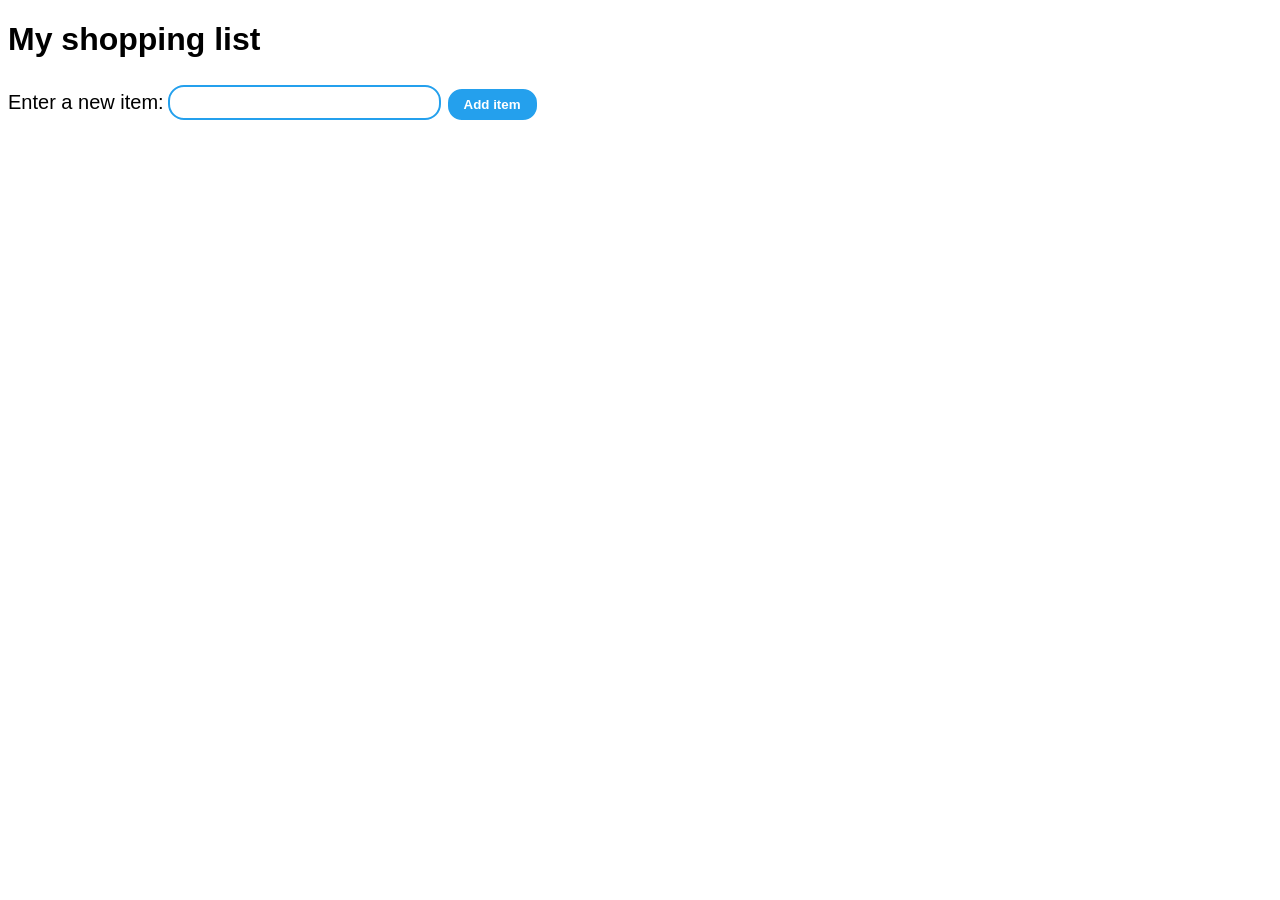
<file: index.html>
<!DOCTYPE html>
<html lang="en-US">
  <head>
    <meta charset="utf-8">
    <meta name="viewport" content="width=device-width, initial-scale=1.0">
    <link rel="stylesheet" href="style.css">
    <script src="index.js" defer></script>
    <title>Shopping list</title>
  </head>
  <body>

    <h1>My shopping list</h1>

    <form>
      <label for="item">Enter a new item:</label>
      <input type="text" name="item" id="item">
      <button id="add-item">Add item</button>
    </form>

    <ul>

    </ul>
  </body>
</html>
</file>
<file: style.css>
body {
    font-family: Arial, Helvetica, sans-serif;
}

h1 {
    font-weight: bold;
}

label {
    font-size: 20px;
}

#item {
    margin: 5px 0;
    padding: 4px 8px;
    border-radius: 1rem;
    font-size: 20px;

    border: 2px solid rgb(36, 160, 237);
}

#add-item {
    background-color: rgb(36, 160, 237);
    color: white;
    padding: 8px 1rem;
    border-radius: 1rem;
    font-weight: bold;

    border: 2px solid white;
}

#add-item:hover {
    background-color: white;
    color: rgb(36, 160, 237);
    border: 2px solid rgb(36, 160, 237);
}

ul {
    padding: 0;
}

li {
    margin-bottom: 10px;
    list-style-type: none;
}

#checkbox {
    width: 20px;
    height: 20px;
    margin-right: 1rem;

    border-radius: 1rem;
}

span {
    font-size: 20px;
}

#remove-button {
    margin-left: 20px;
    background-color: white;
    padding: 4px 1rem;
    border-radius: 1rem;
    font-weight: bold;

    color: rgb(36, 160, 237);
    border: 2px solid rgb(36, 160, 237);
}

#remove-button:hover {
    background-color: rgb(36, 160, 237);
    color: white;
}
</file>
